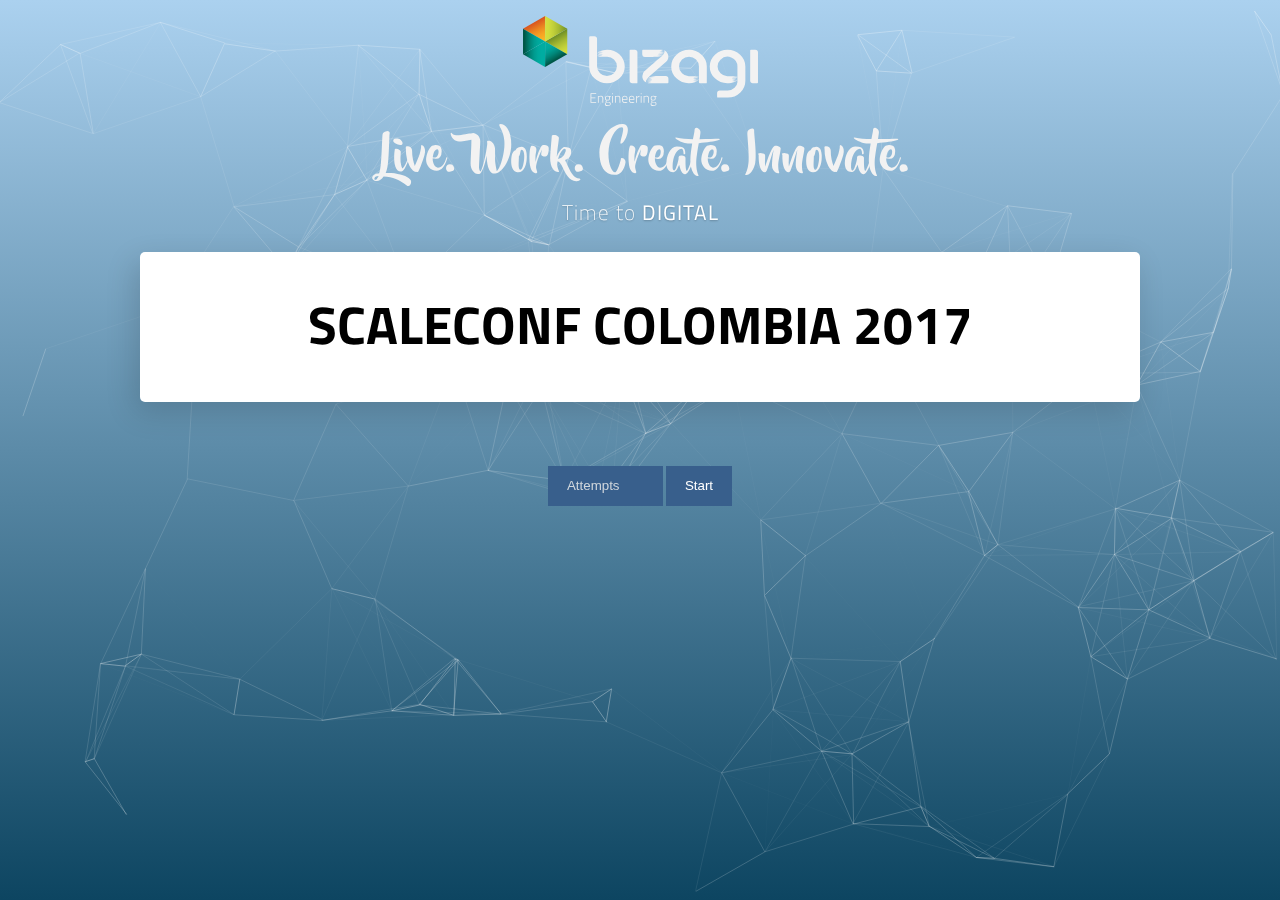
<file: bizagiWebApp/raffle.html>
<!DOCTYPE html>
<html lang="en">
<head>
    <meta charset="UTF-8">
    <title>Bizagi ScaleConf - Lottery</title>
    <meta name="author" content="Bizagi Engineering">
    <link rel="icon" href="img/favicon.ico">
    <link rel="stylesheet" href="css/raffle.css">
    <link rel="stylesheet" href="css/fireworks.css">
</head>
<body>
<!-- particles.js container -->
<div id="particles-js"></div>
<header>
    <h1 class="text-hide bz-logo">Bizagi Engineering</h1>
    <h2 class="text-hide bz-copy-create">Live. Work. Create. Innovate</h2>
    <h3 class="bz-copy-digital">Time to <span>Digital</span></h3>
</header>

<section class="main-section">
    <h1>ScaleConf colombia 2017</h1>
</section>
<section class="bz-lottery-controls">
    <input type="number" class="bz-control-attempts" name="bz-control-attempts" placeholder="Attempts" value="">
    <button class="bz-button" name="bz-lottery-start">Start</button>
</section>
<script
        src="https://code.jquery.com/jquery-3.2.1.min.js"
        integrity="sha256-hwg4gsxgFZhOsEEamdOYGBf13FyQuiTwlAQgxVSNgt4="
        crossorigin="anonymous"></script>
<script src="js/raffle.js"></script>
<script src="js/vendor/particles.min.js"></script>
<script src="js/vendor/particles.start.js"></script>
</body>
</html>
</file>
<file: bizagiWebApp/css/fireworks.css>
.fireworks > .before, .fireworks > .after {
    position: absolute;
    width: 5px;
    height: 5px;
    border-radius: 50%;
    box-shadow: 0 0 #fff, 0 0 #fff, 0 0 #fff, 0 0 #fff, 0 0 #fff, 0 0 #fff, 0 0 #fff, 0 0 #fff, 0 0 #fff, 0 0 #fff, 0 0 #fff, 0 0 #fff, 0 0 #fff, 0 0 #fff, 0 0 #fff, 0 0 #fff, 0 0 #fff, 0 0 #fff, 0 0 #fff, 0 0 #fff, 0 0 #fff, 0 0 #fff, 0 0 #fff, 0 0 #fff, 0 0 #fff, 0 0 #fff, 0 0 #fff, 0 0 #fff, 0 0 #fff, 0 0 #fff, 0 0 #fff, 0 0 #fff, 0 0 #fff, 0 0 #fff, 0 0 #fff, 0 0 #fff, 0 0 #fff, 0 0 #fff, 0 0 #fff, 0 0 #fff, 0 0 #fff, 0 0 #fff, 0 0 #fff, 0 0 #fff, 0 0 #fff, 0 0 #fff, 0 0 #fff, 0 0 #fff, 0 0 #fff, 0 0 #fff, 0 0 #fff;
    -moz-animation: 1s bang ease-out infinite backwards, 1s gravity ease-in infinite backwards, 5s position linear infinite backwards;
    -webkit-animation: 1s bang ease-out infinite backwards, 1s gravity ease-in infinite backwards, 5s position linear infinite backwards;
    -o-animation: 1s bang ease-out infinite backwards, 1s gravity ease-in infinite backwards, 5s position linear infinite backwards;
    -ms-animation: 1s bang ease-out infinite backwards, 1s gravity ease-in infinite backwards, 5s position linear infinite backwards;
    animation: 1s bang ease-out infinite backwards, 1s gravity ease-in infinite backwards, 5s position linear infinite backwards;
}

.fireworks > .after {
    -moz-animation-delay: 1.25s, 1.25s, 1.25s;
    -webkit-animation-delay: 1.25s, 1.25s, 1.25s;
    -o-animation-delay: 1.25s, 1.25s, 1.25s;
    -ms-animation-delay: 1.25s, 1.25s, 1.25s;
    animation-delay: 1.25s, 1.25s, 1.25s;
    -moz-animation-duration: 1.25s, 1.25s, 6.25s;
    -webkit-animation-duration: 1.25s, 1.25s, 6.25s;
    -o-animation-duration: 1.25s, 1.25s, 6.25s;
    -ms-animation-duration: 1.25s, 1.25s, 6.25s;
    animation-duration: 1.25s, 1.25s, 6.25s;
}

@-webkit-keyframes bang {
    to {
        box-shadow: 91px 12.33333px #ff3300, 235px -123.66667px #ff6f00, 61px -298.66667px #22ff00, -69px -271.66667px #00ff7b, -120px -409.66667px #00ffee, 132px -272.66667px #ff0026, 141px -206.66667px #ffe100, 162px -105.66667px cyan, -143px 49.33333px #ea00ff, -184px -399.66667px #004dff, 216px -187.66667px #ff0026, 14px -48.66667px deepskyblue, -170px -265.66667px #51ff00, 230px -18.66667px #a2ff00, -190px 27.33333px #37ff00, -165px -278.66667px #00a6ff, -212px -312.66667px #ff0d00, 109px -279.66667px #6f00ff, 129px -343.66667px #5eff00, 25px -181.66667px #7b00ff, -141px -285.66667px #ffd900, 156px 58.33333px #00ff73, 173px -190.66667px #1a00ff, 197px -140.66667px #1aff00, 156px -121.66667px magenta, -226px -120.66667px #4800ff, 7px 2.33333px #00d5ff, -68px -119.66667px #00e6ff, -204px -263.66667px #7300ff, -67px -344.66667px #0080ff, -126px -365.66667px #ff0066, -61px -408.66667px #00ff91, -31px -115.66667px #d000ff, -85px -328.66667px #ffea00, 140px -259.66667px #6a00ff, -188px -378.66667px #00b3ff, 67px 81.33333px #00ff37, 223px 25.33333px #0077ff, 50px 80.33333px #00ffc8, -17px -52.66667px #99ff00, 47px -30.66667px #ff1e00, 36px -150.66667px #c400ff, 232px -42.66667px #d0ff00, -69px -405.66667px #84ff00, 155px -335.66667px #d0ff00, 1px -373.66667px #ff1500, 234px -194.66667px #ff00aa, -2px 32.33333px #00ff40, -87px -204.66667px #ff00ae, 110px -205.66667px #ff0040, -156px -94.66667px #ff00b3;
    }
}
@-moz-keyframes bang {
    to {
        box-shadow: 91px 12.33333px #ff3300, 235px -123.66667px #ff6f00, 61px -298.66667px #22ff00, -69px -271.66667px #00ff7b, -120px -409.66667px #00ffee, 132px -272.66667px #ff0026, 141px -206.66667px #ffe100, 162px -105.66667px cyan, -143px 49.33333px #ea00ff, -184px -399.66667px #004dff, 216px -187.66667px #ff0026, 14px -48.66667px deepskyblue, -170px -265.66667px #51ff00, 230px -18.66667px #a2ff00, -190px 27.33333px #37ff00, -165px -278.66667px #00a6ff, -212px -312.66667px #ff0d00, 109px -279.66667px #6f00ff, 129px -343.66667px #5eff00, 25px -181.66667px #7b00ff, -141px -285.66667px #ffd900, 156px 58.33333px #00ff73, 173px -190.66667px #1a00ff, 197px -140.66667px #1aff00, 156px -121.66667px magenta, -226px -120.66667px #4800ff, 7px 2.33333px #00d5ff, -68px -119.66667px #00e6ff, -204px -263.66667px #7300ff, -67px -344.66667px #0080ff, -126px -365.66667px #ff0066, -61px -408.66667px #00ff91, -31px -115.66667px #d000ff, -85px -328.66667px #ffea00, 140px -259.66667px #6a00ff, -188px -378.66667px #00b3ff, 67px 81.33333px #00ff37, 223px 25.33333px #0077ff, 50px 80.33333px #00ffc8, -17px -52.66667px #99ff00, 47px -30.66667px #ff1e00, 36px -150.66667px #c400ff, 232px -42.66667px #d0ff00, -69px -405.66667px #84ff00, 155px -335.66667px #d0ff00, 1px -373.66667px #ff1500, 234px -194.66667px #ff00aa, -2px 32.33333px #00ff40, -87px -204.66667px #ff00ae, 110px -205.66667px #ff0040, -156px -94.66667px #ff00b3;
    }
}
@-o-keyframes bang {
    to {
        box-shadow: 91px 12.33333px #ff3300, 235px -123.66667px #ff6f00, 61px -298.66667px #22ff00, -69px -271.66667px #00ff7b, -120px -409.66667px #00ffee, 132px -272.66667px #ff0026, 141px -206.66667px #ffe100, 162px -105.66667px cyan, -143px 49.33333px #ea00ff, -184px -399.66667px #004dff, 216px -187.66667px #ff0026, 14px -48.66667px deepskyblue, -170px -265.66667px #51ff00, 230px -18.66667px #a2ff00, -190px 27.33333px #37ff00, -165px -278.66667px #00a6ff, -212px -312.66667px #ff0d00, 109px -279.66667px #6f00ff, 129px -343.66667px #5eff00, 25px -181.66667px #7b00ff, -141px -285.66667px #ffd900, 156px 58.33333px #00ff73, 173px -190.66667px #1a00ff, 197px -140.66667px #1aff00, 156px -121.66667px magenta, -226px -120.66667px #4800ff, 7px 2.33333px #00d5ff, -68px -119.66667px #00e6ff, -204px -263.66667px #7300ff, -67px -344.66667px #0080ff, -126px -365.66667px #ff0066, -61px -408.66667px #00ff91, -31px -115.66667px #d000ff, -85px -328.66667px #ffea00, 140px -259.66667px #6a00ff, -188px -378.66667px #00b3ff, 67px 81.33333px #00ff37, 223px 25.33333px #0077ff, 50px 80.33333px #00ffc8, -17px -52.66667px #99ff00, 47px -30.66667px #ff1e00, 36px -150.66667px #c400ff, 232px -42.66667px #d0ff00, -69px -405.66667px #84ff00, 155px -335.66667px #d0ff00, 1px -373.66667px #ff1500, 234px -194.66667px #ff00aa, -2px 32.33333px #00ff40, -87px -204.66667px #ff00ae, 110px -205.66667px #ff0040, -156px -94.66667px #ff00b3;
    }
}
@-ms-keyframes bang {
    to {
        box-shadow: 91px 12.33333px #ff3300, 235px -123.66667px #ff6f00, 61px -298.66667px #22ff00, -69px -271.66667px #00ff7b, -120px -409.66667px #00ffee, 132px -272.66667px #ff0026, 141px -206.66667px #ffe100, 162px -105.66667px cyan, -143px 49.33333px #ea00ff, -184px -399.66667px #004dff, 216px -187.66667px #ff0026, 14px -48.66667px deepskyblue, -170px -265.66667px #51ff00, 230px -18.66667px #a2ff00, -190px 27.33333px #37ff00, -165px -278.66667px #00a6ff, -212px -312.66667px #ff0d00, 109px -279.66667px #6f00ff, 129px -343.66667px #5eff00, 25px -181.66667px #7b00ff, -141px -285.66667px #ffd900, 156px 58.33333px #00ff73, 173px -190.66667px #1a00ff, 197px -140.66667px #1aff00, 156px -121.66667px magenta, -226px -120.66667px #4800ff, 7px 2.33333px #00d5ff, -68px -119.66667px #00e6ff, -204px -263.66667px #7300ff, -67px -344.66667px #0080ff, -126px -365.66667px #ff0066, -61px -408.66667px #00ff91, -31px -115.66667px #d000ff, -85px -328.66667px #ffea00, 140px -259.66667px #6a00ff, -188px -378.66667px #00b3ff, 67px 81.33333px #00ff37, 223px 25.33333px #0077ff, 50px 80.33333px #00ffc8, -17px -52.66667px #99ff00, 47px -30.66667px #ff1e00, 36px -150.66667px #c400ff, 232px -42.66667px #d0ff00, -69px -405.66667px #84ff00, 155px -335.66667px #d0ff00, 1px -373.66667px #ff1500, 234px -194.66667px #ff00aa, -2px 32.33333px #00ff40, -87px -204.66667px #ff00ae, 110px -205.66667px #ff0040, -156px -94.66667px #ff00b3;
    }
}
@keyframes bang {
    to {
        box-shadow: 91px 12.33333px #ff3300, 235px -123.66667px #ff6f00, 61px -298.66667px #22ff00, -69px -271.66667px #00ff7b, -120px -409.66667px #00ffee, 132px -272.66667px #ff0026, 141px -206.66667px #ffe100, 162px -105.66667px cyan, -143px 49.33333px #ea00ff, -184px -399.66667px #004dff, 216px -187.66667px #ff0026, 14px -48.66667px deepskyblue, -170px -265.66667px #51ff00, 230px -18.66667px #a2ff00, -190px 27.33333px #37ff00, -165px -278.66667px #00a6ff, -212px -312.66667px #ff0d00, 109px -279.66667px #6f00ff, 129px -343.66667px #5eff00, 25px -181.66667px #7b00ff, -141px -285.66667px #ffd900, 156px 58.33333px #00ff73, 173px -190.66667px #1a00ff, 197px -140.66667px #1aff00, 156px -121.66667px magenta, -226px -120.66667px #4800ff, 7px 2.33333px #00d5ff, -68px -119.66667px #00e6ff, -204px -263.66667px #7300ff, -67px -344.66667px #0080ff, -126px -365.66667px #ff0066, -61px -408.66667px #00ff91, -31px -115.66667px #d000ff, -85px -328.66667px #ffea00, 140px -259.66667px #6a00ff, -188px -378.66667px #00b3ff, 67px 81.33333px #00ff37, 223px 25.33333px #0077ff, 50px 80.33333px #00ffc8, -17px -52.66667px #99ff00, 47px -30.66667px #ff1e00, 36px -150.66667px #c400ff, 232px -42.66667px #d0ff00, -69px -405.66667px #84ff00, 155px -335.66667px #d0ff00, 1px -373.66667px #ff1500, 234px -194.66667px #ff00aa, -2px 32.33333px #00ff40, -87px -204.66667px #ff00ae, 110px -205.66667px #ff0040, -156px -94.66667px #ff00b3;
    }
}
@-webkit-keyframes gravity {
    to {
        transform: translateY(200px);
        -moz-transform: translateY(200px);
        -webkit-transform: translateY(200px);
        -o-transform: translateY(200px);
        -ms-transform: translateY(200px);
        opacity: 0;
    }
}
@-moz-keyframes gravity {
    to {
        transform: translateY(200px);
        -moz-transform: translateY(200px);
        -webkit-transform: translateY(200px);
        -o-transform: translateY(200px);
        -ms-transform: translateY(200px);
        opacity: 0;
    }
}
@-o-keyframes gravity {
    to {
        transform: translateY(200px);
        -moz-transform: translateY(200px);
        -webkit-transform: translateY(200px);
        -o-transform: translateY(200px);
        -ms-transform: translateY(200px);
        opacity: 0;
    }
}
@-ms-keyframes gravity {
    to {
        transform: translateY(200px);
        -moz-transform: translateY(200px);
        -webkit-transform: translateY(200px);
        -o-transform: translateY(200px);
        -ms-transform: translateY(200px);
        opacity: 0;
    }
}
@keyframes gravity {
    to {
        transform: translateY(200px);
        -moz-transform: translateY(200px);
        -webkit-transform: translateY(200px);
        -o-transform: translateY(200px);
        -ms-transform: translateY(200px);
        opacity: 0;
    }
}
@-webkit-keyframes position {
    0%, 19.9% {
        margin-top: 10%;
        margin-left: 40%;
    }
    20%, 39.9% {
        margin-top: 40%;
        margin-left: 30%;
    }
    40%, 59.9% {
        margin-top: 20%;
        margin-left: 70%;
    }
    60%, 79.9% {
        margin-top: 30%;
        margin-left: 20%;
    }
    80%, 99.9% {
        margin-top: 30%;
        margin-left: 80%;
    }
}
@-moz-keyframes position {
    0%, 19.9% {
        margin-top: 10%;
        margin-left: 40%;
    }
    20%, 39.9% {
        margin-top: 40%;
        margin-left: 30%;
    }
    40%, 59.9% {
        margin-top: 20%;
        margin-left: 70%;
    }
    60%, 79.9% {
        margin-top: 30%;
        margin-left: 20%;
    }
    80%, 99.9% {
        margin-top: 30%;
        margin-left: 80%;
    }
}
@-o-keyframes position {
    0%, 19.9% {
        margin-top: 10%;
        margin-left: 40%;
    }
    20%, 39.9% {
        margin-top: 40%;
        margin-left: 30%;
    }
    40%, 59.9% {
        margin-top: 20%;
        margin-left: 70%;
    }
    60%, 79.9% {
        margin-top: 30%;
        margin-left: 20%;
    }
    80%, 99.9% {
        margin-top: 30%;
        margin-left: 80%;
    }
}
@-ms-keyframes position {
    0%, 19.9% {
        margin-top: 10%;
        margin-left: 40%;
    }
    20%, 39.9% {
        margin-top: 40%;
        margin-left: 30%;
    }
    40%, 59.9% {
        margin-top: 20%;
        margin-left: 70%;
    }
    60%, 79.9% {
        margin-top: 30%;
        margin-left: 20%;
    }
    80%, 99.9% {
        margin-top: 30%;
        margin-left: 80%;
    }
}
@keyframes position {
    0%, 19.9% {
        margin-top: 10%;
        margin-left: 40%;
    }
    20%, 39.9% {
        margin-top: 40%;
        margin-left: 30%;
    }
    40%, 59.9% {
        margin-top: 20%;
        margin-left: 70%;
    }
    60%, 79.9% {
        margin-top: 30%;
        margin-left: 20%;
    }
    80%, 99.9% {
        margin-top: 30%;
        margin-left: 80%;
    }
}
</file>
<file: bizagiWebApp/css/raffle.css>
/*
First project with sass and bootstrap
Author: UX Team
Version: 0.0.1
*/
@import url('https://fonts.googleapis.com/css?family=Open+Sans:300|Titillium+Web:200,400');

/* Document
   ========================================================================== */

html {
    box-sizing: border-box;
}

*,
*:before,
*:after {
    box-sizing: inherit;
}

body {
    background: linear-gradient(#ABD1EF, #0D4561) fixed;
    background-color: #0D4561;
    font-size: 13px;
    font-weight: 300;
    font-family: "Open Sans", sans-serif;
}

a {
    text-decoration: none;
}

/* Global
   ========================================================================== */

::-webkit-input-placeholder {
    color: #CFD6DC;
}

::-moz-placeholder {
    color: #CFD6DC;
}

:-ms-input-placeholder {
    color: #CFD6DC;
}

:-moz-placeholder {
    color: #CFD6DC;
}

/* Header
   ========================================================================== */

.bz-logo {
    background: url("../img/logo-bizagi.svg") no-repeat;
    color: #FFF;
    width: 235px;
    height: 92px;
    margin: 1rem auto;
}

.bz-copy-create {
    background: url("../img/copy-create.svg") center no-repeat;
    background-size: 90% 100%;
    height: 62px;
}

.bz-copy-digital {
    margin-top: .6rem;
    font-size: 21px;
    font-weight: 200;
    font-family: "Titillium Web", sans-serif;
    color: #FFF;
    text-align: center;
    letter-spacing: 1px;
    text-shadow: 0px 1px 2px rgba(0, 0, 0, .23);
}

.bz-copy-digital > span {
    font-weight: 400;
    text-transform: uppercase;
}

.bz-button {
    padding: .8rem 1.2rem;
    border: none;
    background-color: #385F8C;
    color: #FFF;
    cursor: pointer;
}
.bz-control-attempts{
    padding: .8rem 1.2rem;
    border: none;
    background-color: #385F8C;
    color: #FFF;
    width: 115px;
}

.bz-lottery-controls{
    text-align: center;
}

.text-hide {
    font: 0/0 a;
    color: transparent;
    text-shadow: none;
    background-color: transparent;
    border: 0;
}

/* Sections
   ========================================================================== */

.main-section {
    width: 96%;
    width: 1000px;
    height: 150px;
    padding: 2rem 3rem;
    margin: 1.5rem auto 4rem;
    background-color: #FFF;
    border-radius: 5px;
    box-shadow: -5px 10px 30px rgba(0, 0, 0, 0.15);
    overflow: hidden;
}

.main-section h1{
    text-align: center;
    font-weight: bold;
    font-size: 40pt;
    vertical-align: inherit;
    animation-duration: 0.2s;
    animation-name: slidein;
    margin:0;
    text-transform: uppercase;
    font-family: "Titillium Web", sans-serif;
}

.main-section h1.winner{
    text-align: center;
    font-weight: bold;
    font-size: 40pt;
    vertical-align: inherit;
    animation-duration: 0.5s;
    animation-name: scaleout;
    margin:0;
}

@keyframes slidein {
    /*from {
        transform:scale(0.1);
        color:rgba(0,0,0,0.2);
    }

    to {
        transform:scale(2);

        color:rgba(0,0,0,1);
    }*/

    from{
        transform: translate(0px,20px);
    }

    to{
        transform: translate(0px,-100px);

    }
}

@keyframes scaleout{
    from{

    }
    to{
        transform:scale(3);
    }
}

.bz-lottery-names {
    display: none;
    height: 55px;
}

/* ---- particles.js container ---- */

#particles-js {
    position: fixed;
    top: 0;
    right: 0;
    bottom: 0;
    left: 0;
    z-index: -10;
}
</file>
